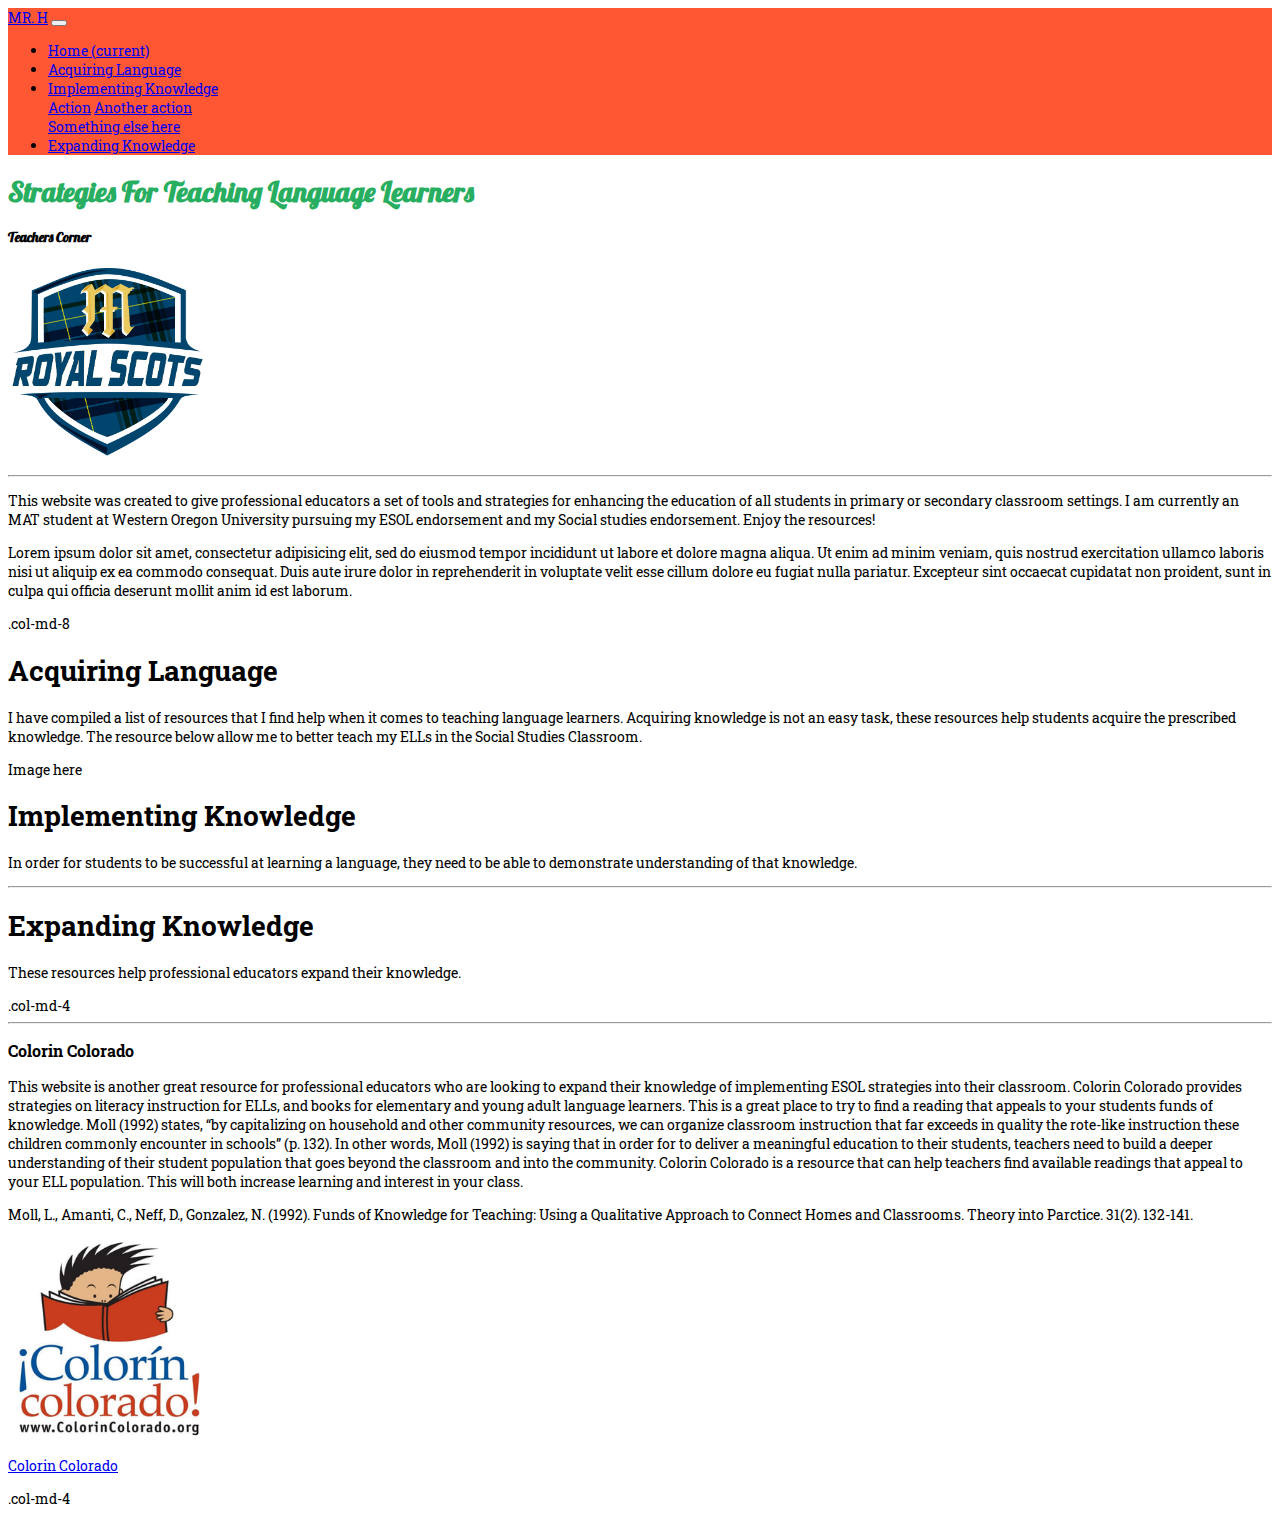
<file: Teachers corner main.html>
<!-- This is the homepage for the teachers corner -->
<!DOCTYPE html>
<head>

  <!-- Required meta tags -->
    <meta charset="utf-8">
    <meta name="viewport" content="width=device-width, initial-scale=1, shrink-to-fit=no">

<!-- google fonts reference link -->
      <link href="https://fonts.googleapis.com/css?family=Arvo|IM+Fell+Great+Primer|Lato|Lobster|Montserrat|Open+Sans|Roboto|Roboto+Condensed|Yantramanav" rel="stylesheet">


<!-- Latest compiled and minified CSS -->
      <link rel="stylesheet" href="https://stackpath.bootstrapcdn.com/bootstrap/4.1.1/css/bootstrap.min.css" integrity="sha384-WskhaSGFgHYWDcbwN70/dfYBj47jz9qbsMId/iRN3ewGhXQFZCSftd1LZCfmhktB" crossorigin="anonymous">
      <!--link to css -->
          <link rel="stylesheet" type="text/css" href="style.css">


  <body>

    <nav class="navbar navbar-expand-lg navbar-light">
      <a class="navbar-brand" href="#">MR. H</a>
        <button class="navbar-toggler" type="button" data-toggle="collapse" data-target="#navbarSupportedContent" aria-controls="navbarSupportedContent" aria-expanded="false" aria-label="Toggle navigation">
        <span class="navbar-toggler-icon"></span>
        </button>
      <div class="collapse navbar-collapse" id="navbarSupportedContent">
        <ul class="navbar-nav mr-auto">
          <li class="nav-item active">
            <a class="nav-link" href="#">Home <span class="sr-only">(current)</span></a>
          </li>
          <li class="nav-item">
            <a class="nav-link" href="#">Acquiring Language</a>
          </li>
          <li class="nav-item">
            <a class="nav-link" href="#">Implementing Knowledge</a>
        <div class="dropdown-menu" aria-labelledby="navbarDropdown">
              <a class="dropdown-item" href="#">Action</a>
              <a class="dropdown-item" href="#">Another action</a>
              <div class="dropdown-divider"></div>
              <a class="dropdown-item" href="#">Something else here</a>
        </div>
            </li>
            <li class="nav-item">
            <a class="nav-link" href="#">Expanding Knowledge</a>
            </li>
        </ul>
      </div>
    </nav>

    <!-- jumbotron title start part -->
    <div class="containter-fluid heading text-center jumbotron">

      <h1 style="color:#27AE60;">
          Strategies For Teaching Language Learners
          <h4>Teachers Corner </h4>
      </h1>
        <img src= "McKay.jpg" width="200" height="200" </img>
    </div>
  <div class="well">


  <hr>
  <div class="row">
      <div class="col">

      </div>
      <div class="col">
        <p>
          This website was created to give professional educators a set of tools and strategies for enhancing the education
          of all students in primary or secondary classroom settings.
          I am currently an MAT student at Western Oregon University pursuing my ESOL endorsement and my Social studies endorsement.
          Enjoy the resources!
        </p>
      </div>
      <div class="col">

      </div>
    </div>
  </div>


  </div>
  </div>
</div>
  </div>
<p>Lorem ipsum dolor sit amet, consectetur adipisicing elit, sed do eiusmod tempor incididunt ut labore et dolore magna aliqua. Ut enim ad minim veniam, quis nostrud exercitation ullamco laboris nisi ut aliquip ex ea commodo consequat. Duis aute irure dolor in reprehenderit in voluptate velit esse cillum dolore eu fugiat nulla pariatur. Excepteur sint occaecat cupidatat non proident, sunt in culpa qui officia deserunt mollit anim id est laborum.</p>







<!--Acquiring Language Section-->
<div class="row">
  <div class="col-md-8">.col-md-8
<h1 class="text-left"> Acquiring Language </h1>
    <p>   I have compiled a list of resources that I find help when it comes to teaching language learners.
       Acquiring knowledge is not an easy task, these resources help students acquire the prescribed knowledge.
      The resource below allow me to better teach my ELLs in the Social Studies Classroom.  </p>
  </div>
  <div class="col-md-4">Image here </div>
</div>
<div class="well">



</div>

<!--Implementing Knowledge Section-->
<div class="well">
 <h1 class="text-left"> Implementing Knowledge </h1>

 <p>  In order for students to be successful at learning a language,
   they need to be able to demonstrate understanding of that knowledge.   </p>
</div>
<hr>
<!-- Expanding Knowledge section -->
<div class="conainer">

 <h1 class="text-left"> Expanding Knowledge </h1>

 <div class="row">
   <div class="col-md-8"><p>  These resources help professional educators expand their knowledge. </p></div>
   <div class="col-md-4">.col-md-4</div>
 </div>

</div>
<hr>



<!-- colorin colorado -->
<h3>Colorin Colorado</h3>
<div class="row">
  <div class="col-md-8"><p>

    This website is another great resource for professional educators who are looking to expand their knowledge of implementing ESOL strategies into their classroom. Colorin Colorado provides strategies on literacy instruction for ELLs, and books for elementary and young adult language learners. This is a great place to try to find a reading that appeals to your students funds of knowledge.

    Moll (1992) states, “by capitalizing on household and other community resources, we can organize classroom instruction that far exceeds in quality the rote-like instruction these children commonly encounter in schools” (p. 132). In other words, Moll (1992) is saying that in order for to deliver a meaningful education to their students, teachers need to build a deeper understanding of their student population that goes beyond the classroom and into the community. Colorin Colorado is a resource that can help teachers find available readings that appeal to your ELL population. This will both increase learning and interest in your class.<p>

      Moll, L., Amanti, C., Neff, D., Gonzalez, N. (1992). Funds of Knowledge for Teaching: Using a Qualitative Approach to Connect Homes and Classrooms. Theory into Parctice. 31(2). 132-141.</p></p></div>
  <div class="col-md-4"><img src= "colorado.jpg" width="200" height="200" </img>

    <p>
    <a class="btn btn-primary" href="http://www.colorincolorado.org" role="button">Colorin Colorado</a>
    </p>
  </div>
</div>



</div>

<div class="row">
  <div class="col-md-8">
  </div>
  <div class="col-md-4">.col-md-4</div>
</div>





<!-- Optional JavaScript -->
    <!-- jQuery first, then Popper.js, then Bootstrap JS -->
<script src="https://code.jquery.com/jquery-3.3.1.slim.min.js" integrity="sha384-q8i/X+965DzO0rT7abK41JStQIAqVgRVzpbzo5smXKp4YfRvH+8abtTE1Pi6jizo" crossorigin="anonymous"></script>
<script src="https://cdnjs.cloudflare.com/ajax/libs/popper.js/1.14.3/umd/popper.min.js" integrity="sha384-ZMP7rVo3mIykV+2+9J3UJ46jBk0WLaUAdn689aCwoqbBJiSnjAK/l8WvCWPIPm49" crossorigin="anonymous"></script>
<script src="https://stackpath.bootstrapcdn.com/bootstrap/4.1.1/js/bootstrap.min.js" integrity="sha384-smHYKdLADwkXOn1EmN1qk/HfnUcbVRZyYmZ4qpPea6sjB/pTJ0euyQp0Mk8ck+5T" crossorigin="anonymous"></script>

</body>
</file>
<file: style.css>
@import url('https://fonts.googleapis.com/css?family=Galada|Roboto+Slab');


body {
font-family:'Roboto Slab';
font-size:14px;
}


.heading {
  font-family: 'Lobster', cursive;
}

nav {
  background-color: #FF5733
}
</file>
